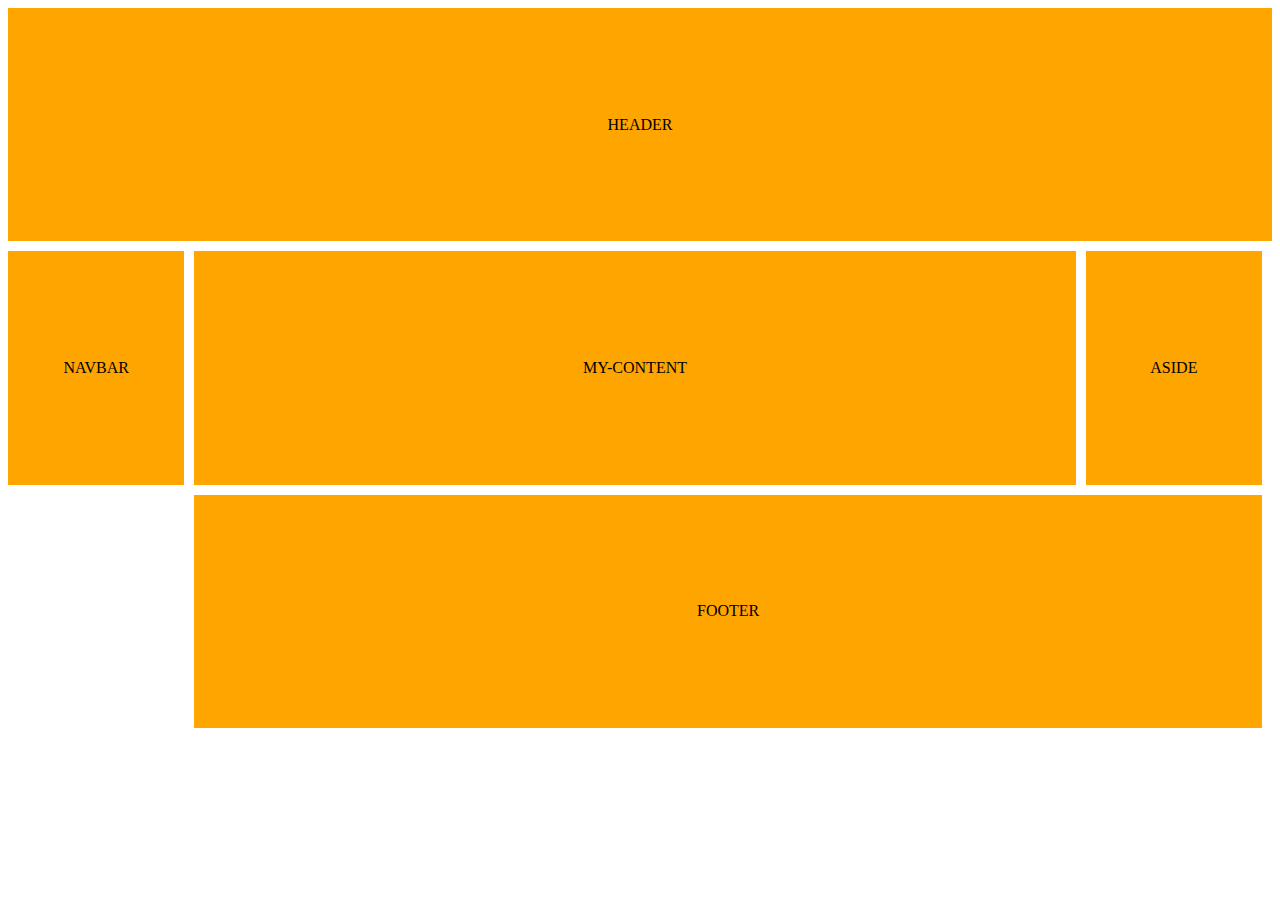
<file: grid.html>
<!DOCTYPE html>
<html lang="en">
<head>
    <meta charset="UTF-8">
    <meta http-equiv="X-UA-Compatible" content="IE=edge">
    <meta name="viewport" content="width=device-width, initial-scale=1.0">
    <title>Document</title>
    <link rel="stylesheet" href="style1.css">
</head>
<body>
    <div class="wrapper">
        <header class="items">HEADER</header>
        <nav class="items">NAVBAR</nav>
        <div class="items contents">MY-CONTENT</div>
        <aside class="items">ASIDE</aside>
        <footer class="items">FOOTER</footer>
      </div>
</body>
</html>
</file>
<file: style1.css>
.wrapper * {
    background: orange;
    display: flex;
    justify-content: center;
    align-items: center;
    /* margin-bottom: 1px; */
    /* margin-right: 1px; */
  }
  .wrapper {
    display: grid;
    grid-template-columns: 1fr 5fr 1fr;
    /* grid-template-rows: 5fr 20fr 5fr; */
    grid-gap: 10px;
    height: 720px;
  }
  header {
    grid-column-start: 1;
    grid-column-end: 5;
  }
  
  footer {
    grid-column-start: 2;
    grid-column-end: 4;
  }
</file>
